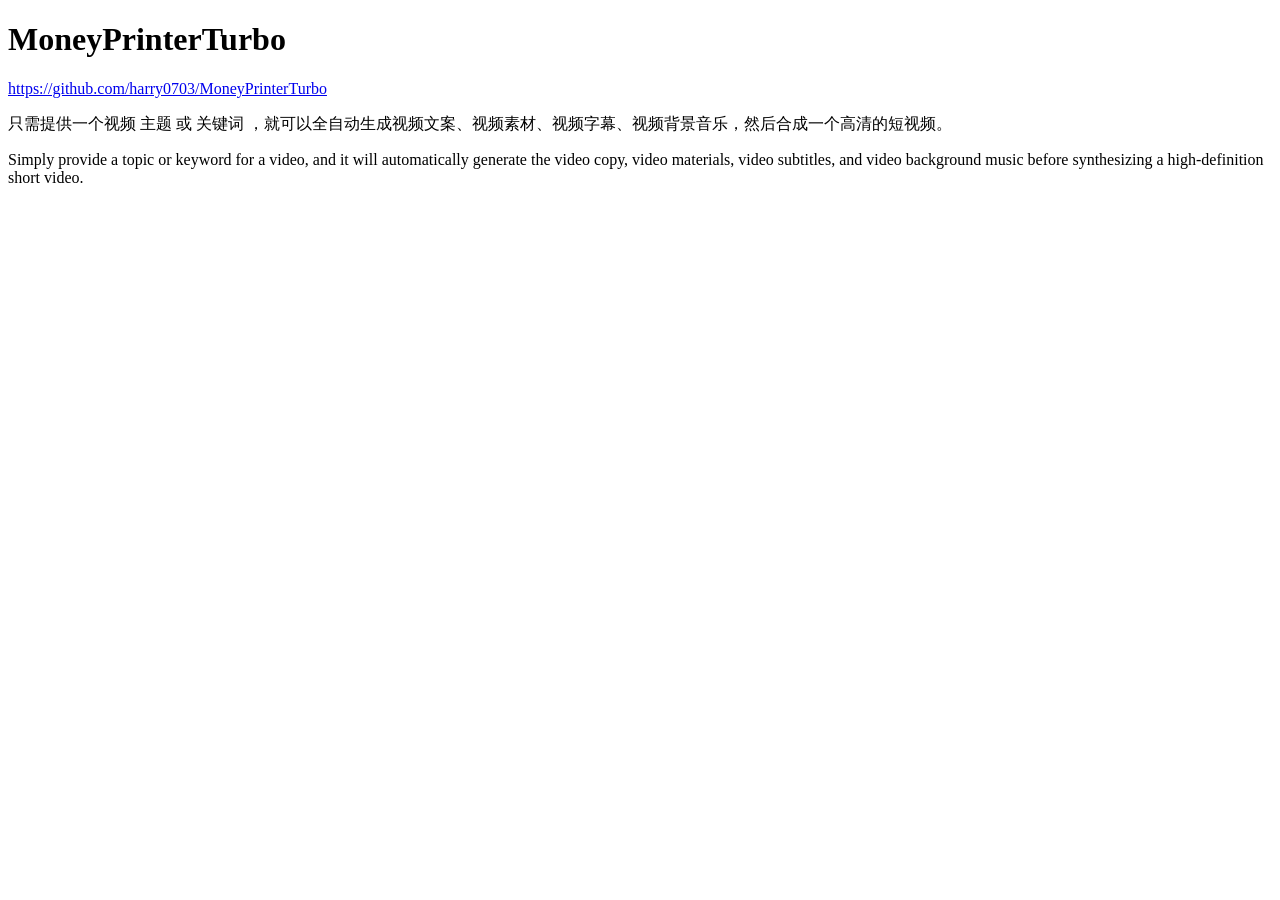
<file: services/video-engine/resource/public/index.html>
<!DOCTYPE html>
<html lang="en">
<head>
    <meta charset="UTF-8">
    <title>MoneyPrinterTurbo</title>
</head>
<body>
<h1>MoneyPrinterTurbo</h1>
<a href="https://github.com/harry0703/MoneyPrinterTurbo">https://github.com/harry0703/MoneyPrinterTurbo</a>
<p>
    只需提供一个视频 主题 或 关键词 ，就可以全自动生成视频文案、视频素材、视频字幕、视频背景音乐，然后合成一个高清的短视频。
</p>

<p>
    Simply provide a topic or keyword for a video, and it will automatically generate the video copy, video materials,
    video subtitles, and video background music before synthesizing a high-definition short video.
</p>
</body>
</html>
</file>
